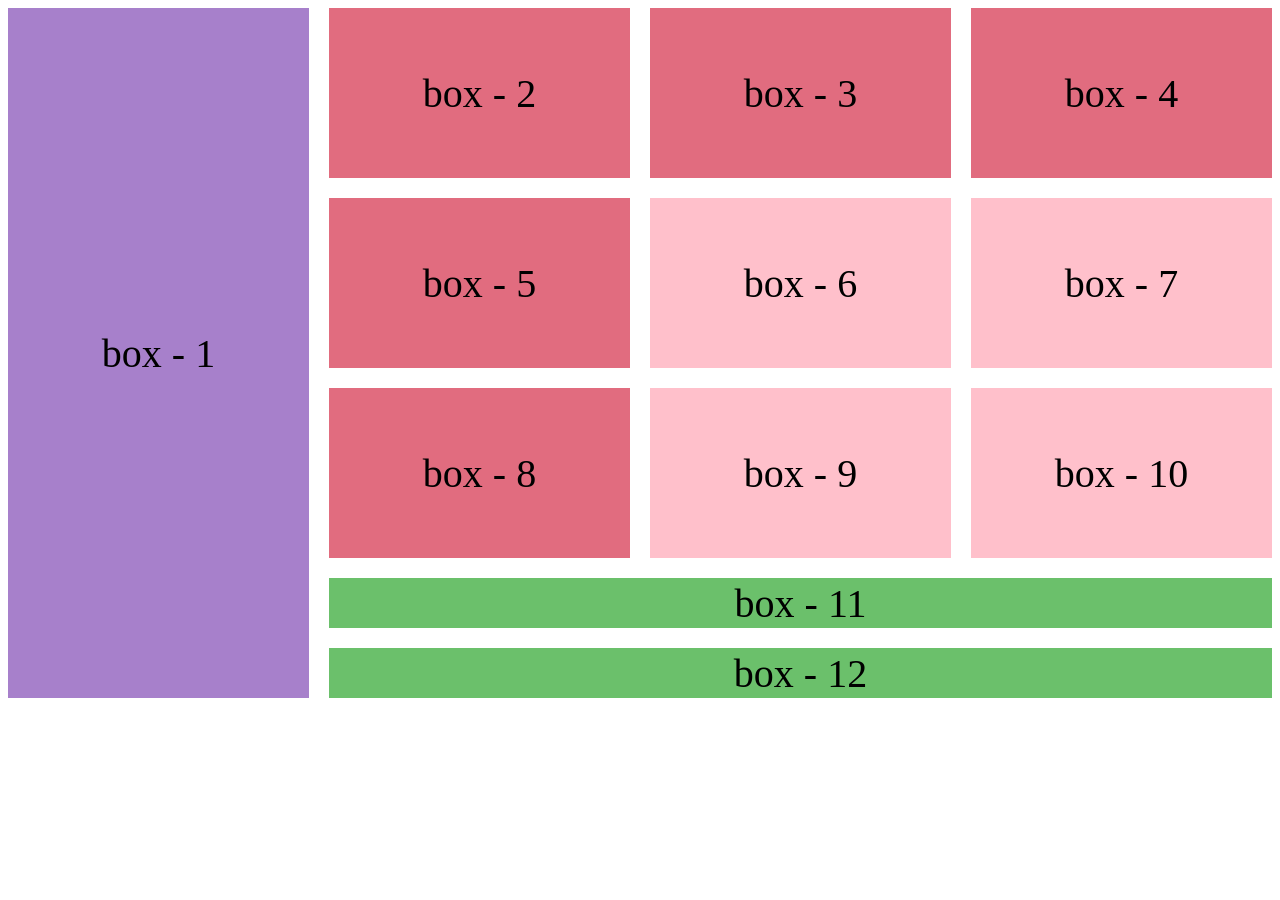
<file: box.html>
<!DOCTYPE html>
<html lang="en">

<head>
    <meta charset="UTF-8">
    <meta name="viewport" content="width=device-width, initial-scale=1.0">
    <title>Grid-Box</title>
    <style>
        .container{
            display: grid;
            grid-template-columns: repeat(4, 1fr);
            grid-template-rows: repeat(3, 170px) 50px 50px;
            gap: 20px;
        }
        .box{
            background-color: gray;
            font-size: 40px;
            display: flex;
            justify-content: center;
            align-items: center;
        }
        #box-1{
            grid-row: span 5;
            background-color: rgb(167, 128, 203);
        }
        #box-11, #box-12{
            grid-column: span 3;
            background-color: rgb(107, 192, 107);
        } 
        #box-6, #box-7, #box-9, #box-10{
            background-color: pink;
        }
        #box-2, #box-3, #box-4, #box-5, #box-8{
            background-color: rgb(225, 108, 127);
        }

    </style>
</head>

<body>
    <div class="container">
        <div class="box" id="box-1">box - 1</div>
        <div class="box" id="box-2">box - 2</div>
        <div class="box" id="box-3">box - 3</div>
        <div class="box" id="box-4">box - 4</div>
        <div class="box" id="box-5">box - 5</div>
        <div class="box" id="box-6">box - 6</div>
        <div class="box" id="box-7">box - 7</div>
        <div class="box" id="box-8">box - 8</div>
        <div class="box" id="box-9">box - 9</div>
        <div class="box" id="box-10">box - 10</div>
        <div class="box" id="box-11">box - 11</div>
        <div class="box" id="box-12">box - 12</div>
    </div>
</body>

</html>
</file>
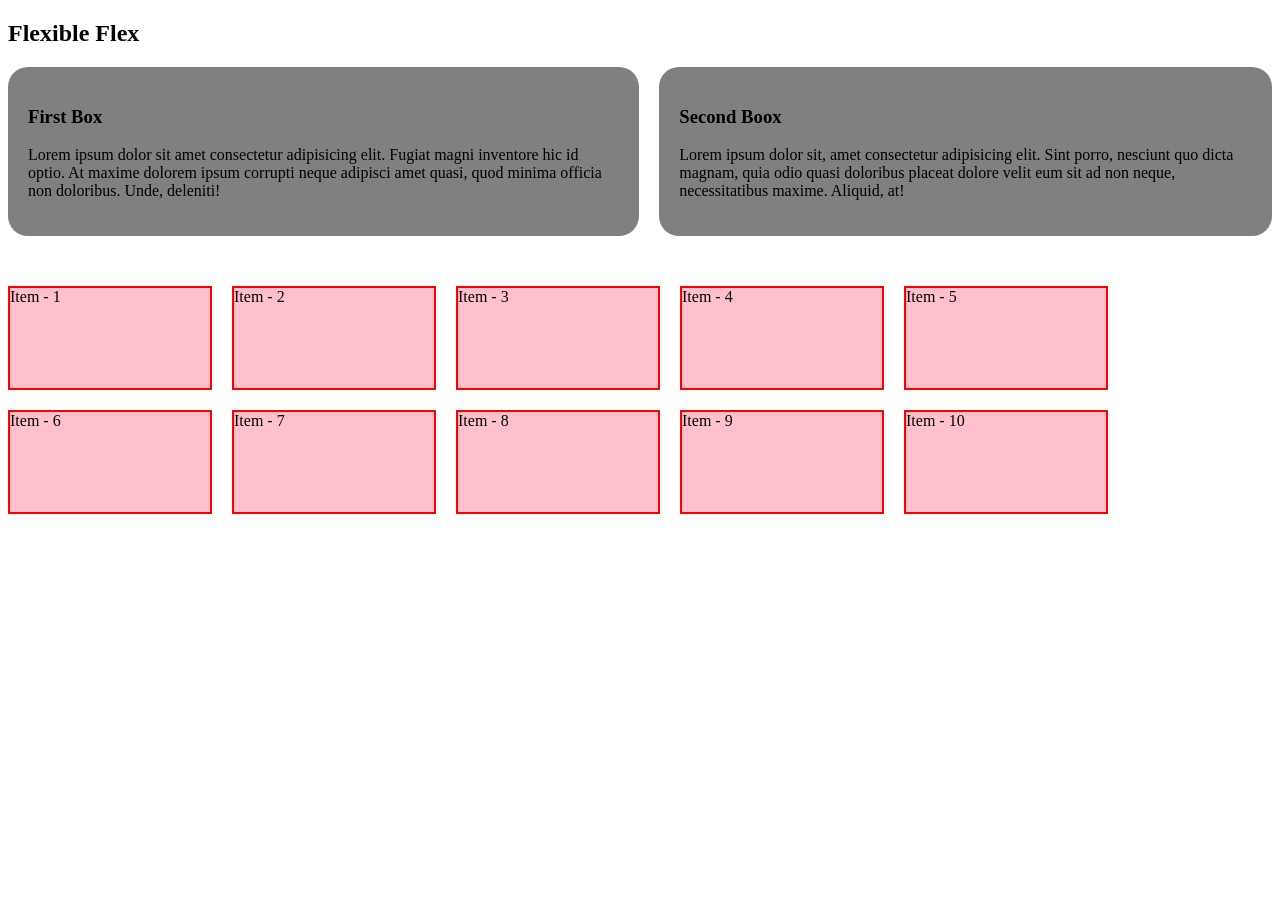
<file: flex.html>
<!DOCTYPE html>
<html lang="en">

<head>
    <meta charset="UTF-8">
    <meta name="viewport" content="width=device-width, initial-scale=1.0">
    <title>Responsive Flex</title>

    <style>
        .box{
            background-color: gray;
            padding: 20px;
            border-radius: 20px;
        }
        .container{
            display: flex;
            gap: 20px;
        }

        .item{
            width: 200px;
            height: 100px;
            background-color: pink;
            border: 2px solid red;
        }
        .container2{
            display: flex;
            flex-wrap: wrap;
            gap: 20px;
            margin-top: 50px;
        }

        /* Responsive */
        @media screen and (max-width: 576px) {
            .container{
                flex-direction: column;
            }
            .container2{
                justify-content: center;
            }
        }
    </style>
</head>

<body>
    <h2>Flexible Flex</h2>
    <div class="container">
        <div class="box">
            <h3>First Box</h3>
            <p>Lorem ipsum dolor sit amet consectetur adipisicing elit. Fugiat magni inventore hic id optio. At maxime dolorem ipsum corrupti neque adipisci amet quasi, quod minima officia non doloribus. Unde, deleniti!</p>
        </div>
        <div class="box">
            <h3>Second Boox</h3>
            <p>Lorem ipsum dolor sit, amet consectetur adipisicing elit. Sint porro, nesciunt quo dicta magnam, quia odio quasi doloribus placeat dolore velit eum sit ad non neque, necessitatibus maxime. Aliquid, at!</p>
        </div>
    </div>

    <div class="container2">
        <div class="item">Item - 1</div>
        <div class="item">Item - 2</div>
        <div class="item">Item - 3</div>
        <div class="item">Item - 4</div>
        <div class="item">Item - 5</div>
        <div class="item">Item - 6</div>
        <div class="item">Item - 7</div>
        <div class="item">Item - 8</div>
        <div class="item">Item - 9</div>
        <div class="item">Item - 10</div>
    </div>
</body>

</html>
</file>
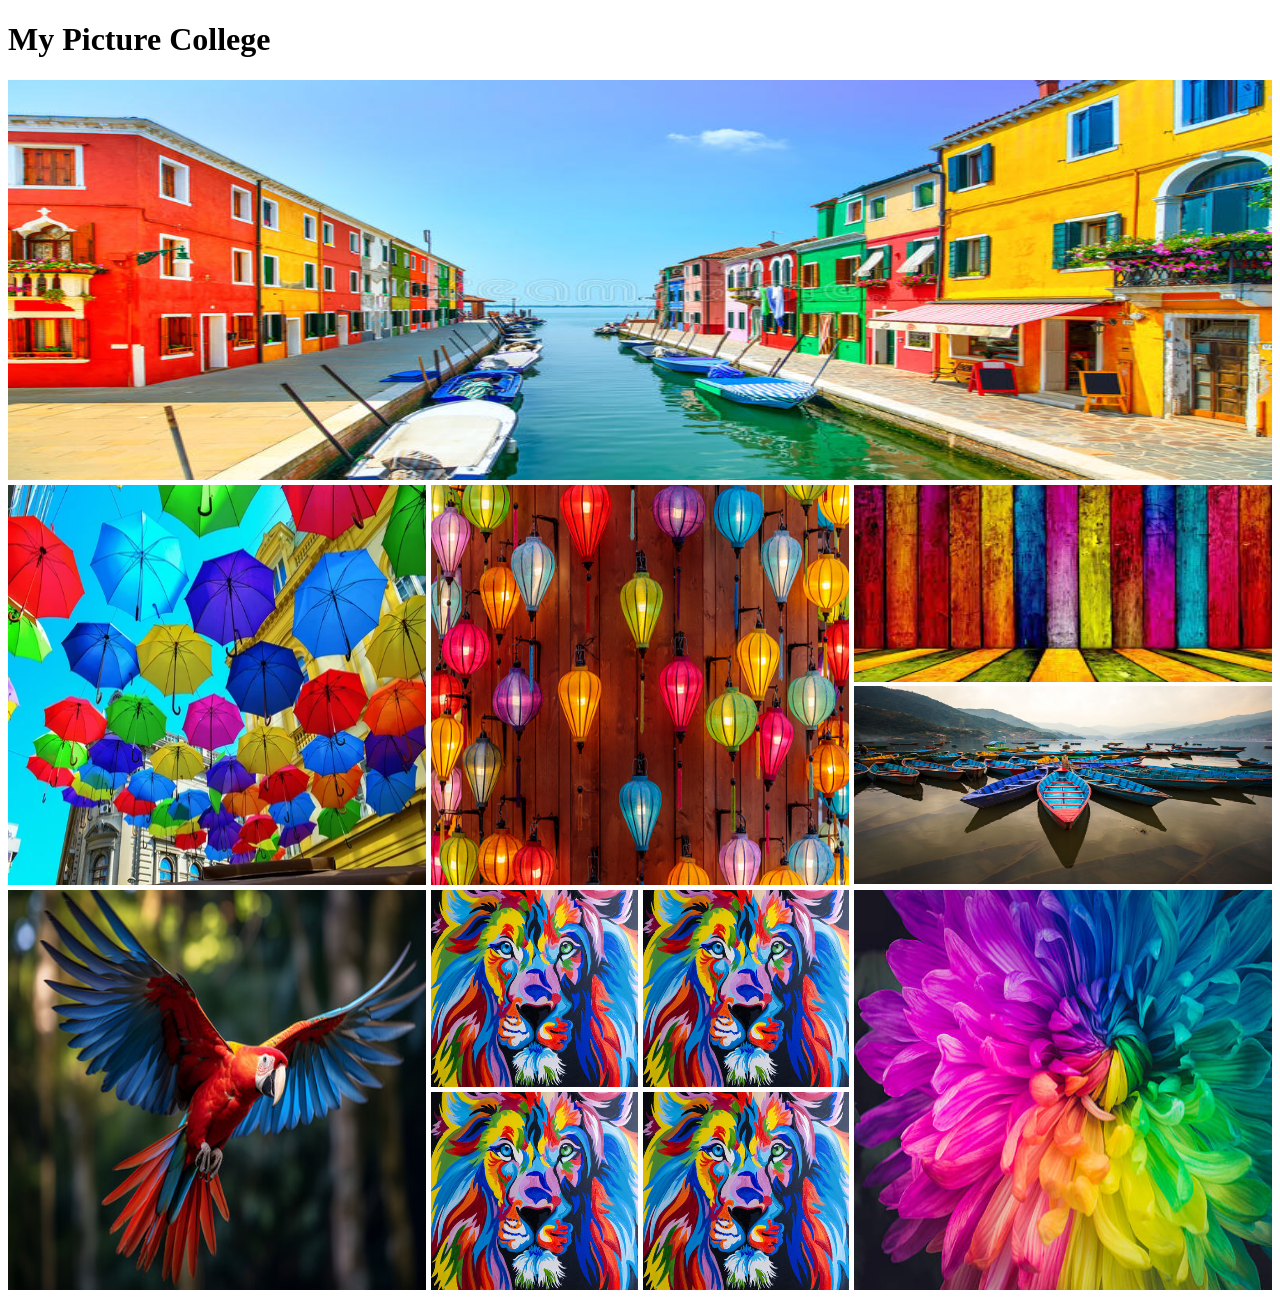
<file: media_query.html>
<!DOCTYPE html>
<html lang="en">

<head>
    <meta charset="UTF-8">
    <meta name="viewport" content="width=device-width, initial-scale=1.0">
    <title>Picture College</title>
    <link rel="stylesheet" href="college.css">
</head>

<body>
    <h1>My Picture College</h1>
    <main>
        <section>
            <div class="row">
                <img src="images/A.jpg" alt="">
            </div>
            <div class="row">
                <div>
                    <img src="images/B.jpg" alt="">
                </div>
                <div>
                    <img src="images/C.jpg" alt="">
                </div>
                <div class="secondrow">
                    <img src="images/D.jpg" alt="">
                    <img src="images/E.jpg" alt="">
                </div>
            </div>
            <div class="row">
                <div>
                    <img src="images/macaw.jpg" alt="">
                </div>
                <div class="lion">
                    <img src="images/lion.jpg" alt="">
                    <img src="images/lion.jpg" alt="">
                    <img src="images/lion.jpg" alt="">
                    <img src="images/lion.jpg" alt="">
                </div>
                <div >
                    <img src="images/H.jpg" alt="">
                </div>
            </div>
        </section>
    </main>
</body>

</html>
</file>
<file: college.css>
img{
    width: 100%;
    height: 100%;
}

.row{
    height: 400px;
    display: flex;
    gap: 5px;
    margin-bottom: 5px;
}
.row > div{
    flex: 1;
}
.row .secondrow img{
    height: calc((100% - 5px)/2);
}

.lion{
    display: grid;
    grid-template-columns: repeat(2, 1fr);
    gap: 5px;
}

/* Responsive */
@media screen and (max-width: 576px) {
    .row{
        flex-direction: column;
        height: auto;
    }
    .lion{
        grid-template-columns: repeat(1, 1fr);
    }
}

@media screen and (min-width: 576px) and (max-width: 992px) {
    .row{
        flex-direction: column;
        height: auto;
    }
}
</file>
